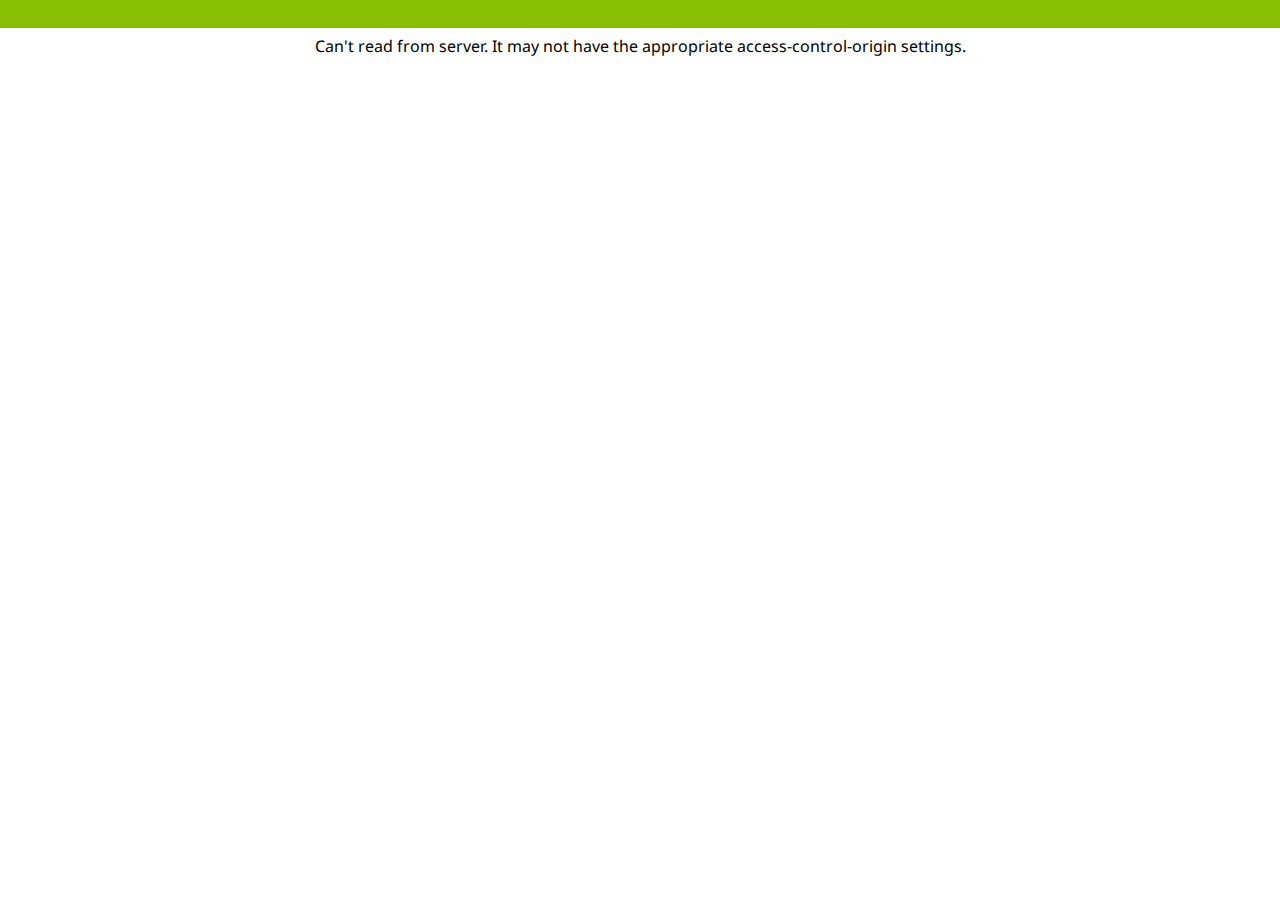
<file: src/main/webapp/docs/index.html>
<!DOCTYPE html>
<html>
<head>
  <title>Swagger UI</title>
  <link href='https://fonts.googleapis.com/css?family=Droid+Sans:400,700' rel='stylesheet' type='text/css'/>
  <link href='css/highlight.default.css' media='screen' rel='stylesheet' type='text/css'/>
  <link href='css/screen.css' media='screen' rel='stylesheet' type='text/css'/>
  <script type="text/javascript" src="lib/shred.bundle.js"></script>
  <script src='lib/jquery-1.8.0.min.js' type='text/javascript'></script>
  <script src='lib/jquery.slideto.min.js' type='text/javascript'></script>
  <script src='lib/jquery.wiggle.min.js' type='text/javascript'></script>
  <script src='lib/jquery.ba-bbq.min.js' type='text/javascript'></script>
  <script src='lib/handlebars-1.0.0.js' type='text/javascript'></script>
  <script src='lib/underscore-min.js' type='text/javascript'></script>
  <script src='lib/backbone-min.js' type='text/javascript'></script>
  <script src='lib/swagger.js' type='text/javascript'></script>
  <script src='swagger-ui.js' type='text/javascript'></script>
  <script src='lib/highlight.7.3.pack.js' type='text/javascript'></script>
  <script type="text/javascript">
    $(function () {
      window.swaggerUi = new SwaggerUi({
      url: "http://localhost:8080/api/api-docs",
      dom_id: "swagger-ui-container",
      supportedSubmitMethods: ['get', 'post', 'put', 'delete'],
      onComplete: function(swaggerApi, swaggerUi){
        log("Loaded SwaggerUI")
        $('pre code').each(function(i, e) {hljs.highlightBlock(e)});
      },
      onFailure: function(data) {
        log("Unable to Load SwaggerUI");
      },
      docExpansion: "none"
    });

    $('#input_apiKey').change(function() {
      var key = $('#input_apiKey')[0].value;
      log("key: " + key);
      if(key && key.trim() != "") {
        log("added key " + key);
        window.authorizations.add("key", new ApiKeyAuthorization("api_key", key, "query"));
      }
    })
    window.swaggerUi.load();
  });

  </script>
</head>

<body>
<div id='header'>
</div>

<div id="message-bar" class="swagger-ui-wrap">
  &nbsp;
</div>

<div id="swagger-ui-container" class="swagger-ui-wrap">

</div>

</body>

</html>
</file>
<file: src/main/webapp/docs/css/highlight.default.css>
/*

Original style from softwaremaniacs.org (c) Ivan Sagalaev <Maniac@SoftwareManiacs.Org>

*/

pre code {
  display: block; padding: 0.5em;
  background: #F0F0F0;
}

pre code,
pre .subst,
pre .tag .title,
pre .lisp .title,
pre .clojure .built_in,
pre .nginx .title {
  color: black;
}

pre .string,
pre .title,
pre .constant,
pre .parent,
pre .tag .value,
pre .rules .value,
pre .rules .value .number,
pre .preprocessor,
pre .ruby .symbol,
pre .ruby .symbol .string,
pre .aggregate,
pre .template_tag,
pre .django .variable,
pre .smalltalk .class,
pre .addition,
pre .flow,
pre .stream,
pre .bash .variable,
pre .apache .tag,
pre .apache .cbracket,
pre .tex .command,
pre .tex .special,
pre .erlang_repl .function_or_atom,
pre .markdown .header {
  color: #800;
}

pre .comment,
pre .annotation,
pre .template_comment,
pre .diff .header,
pre .chunk,
pre .markdown .blockquote {
  color: #888;
}

pre .number,
pre .date,
pre .regexp,
pre .literal,
pre .smalltalk .symbol,
pre .smalltalk .char,
pre .go .constant,
pre .change,
pre .markdown .bullet,
pre .markdown .link_url {
  color: #080;
}

pre .label,
pre .javadoc,
pre .ruby .string,
pre .decorator,
pre .filter .argument,
pre .localvars,
pre .array,
pre .attr_selector,
pre .important,
pre .pseudo,
pre .pi,
pre .doctype,
pre .deletion,
pre .envvar,
pre .shebang,
pre .apache .sqbracket,
pre .nginx .built_in,
pre .tex .formula,
pre .erlang_repl .reserved,
pre .prompt,
pre .markdown .link_label,
pre .vhdl .attribute,
pre .clojure .attribute,
pre .coffeescript .property {
  color: #88F
}

pre .keyword,
pre .id,
pre .phpdoc,
pre .title,
pre .built_in,
pre .aggregate,
pre .css .tag,
pre .javadoctag,
pre .phpdoc,
pre .yardoctag,
pre .smalltalk .class,
pre .winutils,
pre .bash .variable,
pre .apache .tag,
pre .go .typename,
pre .tex .command,
pre .markdown .strong,
pre .request,
pre .status {
  font-weight: bold;
}

pre .markdown .emphasis {
  font-style: italic;
}

pre .nginx .built_in {
  font-weight: normal;
}

pre .coffeescript .javascript,
pre .javascript .xml,
pre .tex .formula,
pre .xml .javascript,
pre .xml .vbscript,
pre .xml .css,
pre .xml .cdata {
  opacity: 0.5;
}
</file>
<file: src/main/webapp/docs/css/screen.css>
/* http://meyerweb.com/eric/tools/css/reset/ v2.0 | 20110126 */
html,
body,
div,
span,
applet,
object,
iframe,
h1,
h2,
h3,
h4,
h5,
h6,
p,
blockquote,
pre,
a,
abbr,
acronym,
address,
big,
cite,
code,
del,
dfn,
em,
img,
ins,
kbd,
q,
s,
samp,
small,
strike,
strong,
sub,
sup,
tt,
var,
b,
u,
i,
center,
dl,
dt,
dd,
ol,
ul,
li,
fieldset,
form,
label,
legend,
table,
caption,
tbody,
tfoot,
thead,
tr,
th,
td,
article,
aside,
canvas,
details,
embed,
figure,
figcaption,
footer,
header,
hgroup,
menu,
nav,
output,
ruby,
section,
summary,
time,
mark,
audio,
video {
  margin: 0;
  padding: 0;
  border: 0;
  font-size: 100%;
  font: inherit;
  vertical-align: baseline;
}
/* HTML5 display-role reset for older browsers */
article,
aside,
details,
figcaption,
figure,
footer,
header,
hgroup,
menu,
nav,
section {
  display: block;
}
body {
  line-height: 1;
}
ol,
ul {
  list-style: none;
}
blockquote,
q {
  quotes: none;
}
blockquote:before,
blockquote:after,
q:before,
q:after {
  content: '';
  content: none;
}
table {
  border-collapse: collapse;
  border-spacing: 0;
}
.swagger-ui-wrap {
  line-height: 1;
  font-family: "Droid Sans", sans-serif;
  max-width: 960px;
  margin-left: auto;
  margin-right: auto;
}
.swagger-ui-wrap b,
.swagger-ui-wrap strong {
  font-family: "Droid Sans", sans-serif;
  font-weight: bold;
}
.swagger-ui-wrap q,
.swagger-ui-wrap blockquote {
  quotes: none;
}
.swagger-ui-wrap p {
  line-height: 1.4em;
  padding: 0 0 10px;
  color: #333333;
}
.swagger-ui-wrap q:before,
.swagger-ui-wrap q:after,
.swagger-ui-wrap blockquote:before,
.swagger-ui-wrap blockquote:after {
  content: none;
}
.swagger-ui-wrap .heading_with_menu h1,
.swagger-ui-wrap .heading_with_menu h2,
.swagger-ui-wrap .heading_with_menu h3,
.swagger-ui-wrap .heading_with_menu h4,
.swagger-ui-wrap .heading_with_menu h5,
.swagger-ui-wrap .heading_with_menu h6 {
  display: block;
  clear: none;
  float: left;
  -moz-box-sizing: border-box;
  -webkit-box-sizing: border-box;
  -ms-box-sizing: border-box;
  box-sizing: border-box;
  width: 60%;
}
.swagger-ui-wrap table {
  border-collapse: collapse;
  border-spacing: 0;
}
.swagger-ui-wrap table thead tr th {
  padding: 5px;
  font-size: 0.9em;
  color: #666666;
  border-bottom: 1px solid #999999;
}
.swagger-ui-wrap table tbody tr:last-child td {
  border-bottom: none;
}
.swagger-ui-wrap table tbody tr.offset {
  background-color: #f0f0f0;
}
.swagger-ui-wrap table tbody tr td {
  padding: 6px;
  font-size: 0.9em;
  border-bottom: 1px solid #cccccc;
  vertical-align: top;
  line-height: 1.3em;
}
.swagger-ui-wrap ol {
  margin: 0px 0 10px;
  padding: 0 0 0 18px;
  list-style-type: decimal;
}
.swagger-ui-wrap ol li {
  padding: 5px 0px;
  font-size: 0.9em;
  color: #333333;
}
.swagger-ui-wrap ol,
.swagger-ui-wrap ul {
  list-style: none;
}
.swagger-ui-wrap h1 a,
.swagger-ui-wrap h2 a,
.swagger-ui-wrap h3 a,
.swagger-ui-wrap h4 a,
.swagger-ui-wrap h5 a,
.swagger-ui-wrap h6 a {
  text-decoration: none;
}
.swagger-ui-wrap h1 a:hover,
.swagger-ui-wrap h2 a:hover,
.swagger-ui-wrap h3 a:hover,
.swagger-ui-wrap h4 a:hover,
.swagger-ui-wrap h5 a:hover,
.swagger-ui-wrap h6 a:hover {
  text-decoration: underline;
}
.swagger-ui-wrap h1 span.divider,
.swagger-ui-wrap h2 span.divider,
.swagger-ui-wrap h3 span.divider,
.swagger-ui-wrap h4 span.divider,
.swagger-ui-wrap h5 span.divider,
.swagger-ui-wrap h6 span.divider {
  color: #aaaaaa;
}
.swagger-ui-wrap a {
  color: #547f00;
}
.swagger-ui-wrap a img {
  border: none;
}
.swagger-ui-wrap article,
.swagger-ui-wrap aside,
.swagger-ui-wrap details,
.swagger-ui-wrap figcaption,
.swagger-ui-wrap figure,
.swagger-ui-wrap footer,
.swagger-ui-wrap header,
.swagger-ui-wrap hgroup,
.swagger-ui-wrap menu,
.swagger-ui-wrap nav,
.swagger-ui-wrap section,
.swagger-ui-wrap summary {
  display: block;
}
.swagger-ui-wrap pre {
  font-family: "Anonymous Pro", "Menlo", "Consolas", "Bitstream Vera Sans Mono", "Courier New", monospace;
  background-color: #fcf6db;
  border: 1px solid #e5e0c6;
  padding: 10px;
}
.swagger-ui-wrap pre code {
  line-height: 1.6em;
  background: none;
}
.swagger-ui-wrap .content > .content-type > div > label {
  clear: both;
  display: block;
  color: #0F6AB4;
  font-size: 1.1em;
  margin: 0;
  padding: 15px 0 5px;
}
.swagger-ui-wrap .content pre {
  font-size: 12px;
  margin-top: 5px;
  padding: 5px;
}
.swagger-ui-wrap .icon-btn {
  cursor: pointer;
}
.swagger-ui-wrap .info_title {
  padding-bottom: 10px;
  font-weight: bold;
  font-size: 25px;
}
.swagger-ui-wrap p.big,
.swagger-ui-wrap div.big p {
  font-size: 1em;
  margin-bottom: 10px;
}
.swagger-ui-wrap form.fullwidth ol li.string input,
.swagger-ui-wrap form.fullwidth ol li.url input,
.swagger-ui-wrap form.fullwidth ol li.text textarea,
.swagger-ui-wrap form.fullwidth ol li.numeric input {
  width: 500px !important;
}
.swagger-ui-wrap .info_license {
  padding-bottom: 5px;
}
.swagger-ui-wrap .info_tos {
  padding-bottom: 5px;
}
.swagger-ui-wrap .message-fail {
  color: #cc0000;
}
.swagger-ui-wrap .info_contact {
  padding-bottom: 5px;
}
.swagger-ui-wrap .info_description {
  padding-bottom: 10px;
  font-size: 15px;
}
.swagger-ui-wrap .markdown ol li,
.swagger-ui-wrap .markdown ul li {
  padding: 3px 0px;
  line-height: 1.4em;
  color: #333333;
}
.swagger-ui-wrap form.formtastic fieldset.inputs ol li.string input,
.swagger-ui-wrap form.formtastic fieldset.inputs ol li.url input,
.swagger-ui-wrap form.formtastic fieldset.inputs ol li.numeric input {
  display: block;
  padding: 4px;
  width: auto;
  clear: both;
}
.swagger-ui-wrap form.formtastic fieldset.inputs ol li.string input.title,
.swagger-ui-wrap form.formtastic fieldset.inputs ol li.url input.title,
.swagger-ui-wrap form.formtastic fieldset.inputs ol li.numeric input.title {
  font-size: 1.3em;
}
.swagger-ui-wrap table.fullwidth {
  width: 100%;
}
.swagger-ui-wrap .model-signature {
  font-family: "Droid Sans", sans-serif;
  font-size: 1em;
  line-height: 1.5em;
}
.swagger-ui-wrap .model-signature .signature-nav a {
  text-decoration: none;
  color: #AAA;
}
.swagger-ui-wrap .model-signature .signature-nav a:hover {
  text-decoration: underline;
  color: black;
}
.swagger-ui-wrap .model-signature .signature-nav .selected {
  color: black;
  text-decoration: none;
}
.swagger-ui-wrap .model-signature .propType {
  color: #5555aa;
}
.swagger-ui-wrap .model-signature pre:hover {
  background-color: #ffffdd;
}
.swagger-ui-wrap .model-signature pre {
  font-size: .85em;
  line-height: 1.2em;
  overflow: auto;
  max-height: 200px;
  cursor: pointer;
}
.swagger-ui-wrap .model-signature ul.signature-nav {
  display: block;
  margin: 0;
  padding: 0;
}
.swagger-ui-wrap .model-signature ul.signature-nav li:last-child {
  padding-right: 0;
  border-right: none;
}
.swagger-ui-wrap .model-signature ul.signature-nav li {
  float: left;
  margin: 0 5px 5px 0;
  padding: 2px 5px 2px 0;
  border-right: 1px solid #ddd;
}
.swagger-ui-wrap .model-signature .propOpt {
  color: #555;
}
.swagger-ui-wrap .model-signature .snippet small {
  font-size: 0.75em;
}
.swagger-ui-wrap .model-signature .propOptKey {
  font-style: italic;
}
.swagger-ui-wrap .model-signature .description .strong {
  font-weight: bold;
  color: #000;
  font-size: .9em;
}
.swagger-ui-wrap .model-signature .description div {
  font-size: 0.9em;
  line-height: 1.5em;
  margin-left: 1em;
}
.swagger-ui-wrap .model-signature .description .stronger {
  font-weight: bold;
  color: #000;
}
.swagger-ui-wrap .model-signature .propName {
  font-weight: bold;
}
.swagger-ui-wrap .model-signature .signature-container {
  clear: both;
}
.swagger-ui-wrap .body-textarea {
  width: 300px;
  height: 100px;
  border: 1px solid #aaa;
}
.swagger-ui-wrap .markdown p code,
.swagger-ui-wrap .markdown li code {
  font-family: "Anonymous Pro", "Menlo", "Consolas", "Bitstream Vera Sans Mono", "Courier New", monospace;
  background-color: #f0f0f0;
  color: black;
  padding: 1px 3px;
}
.swagger-ui-wrap .required {
  font-weight: bold;
}
.swagger-ui-wrap input.parameter {
  width: 300px;
  border: 1px solid #aaa;
}
.swagger-ui-wrap h1 {
  color: black;
  font-size: 1.5em;
  line-height: 1.3em;
  padding: 10px 0 10px 0;
  font-family: "Droid Sans", sans-serif;
  font-weight: bold;
}
.swagger-ui-wrap .heading_with_menu {
  float: none;
  clear: both;
  overflow: hidden;
  display: block;
}
.swagger-ui-wrap .heading_with_menu ul {
  display: block;
  clear: none;
  float: right;
  -moz-box-sizing: border-box;
  -webkit-box-sizing: border-box;
  -ms-box-sizing: border-box;
  box-sizing: border-box;
  margin-top: 10px;
}
.swagger-ui-wrap h2 {
  color: black;
  font-size: 1.3em;
  padding: 10px 0 10px 0;
}
.swagger-ui-wrap h2 a {
  color: black;
}
.swagger-ui-wrap h2 span.sub {
  font-size: 0.7em;
  color: #999999;
  font-style: italic;
}
.swagger-ui-wrap h2 span.sub a {
  color: #777777;
}
.swagger-ui-wrap span.weak {
  color: #666666;
}
.swagger-ui-wrap .message-success {
  color: #89BF04;
}
.swagger-ui-wrap caption,
.swagger-ui-wrap th,
.swagger-ui-wrap td {
  text-align: left;
  font-weight: normal;
  vertical-align: middle;
}
.swagger-ui-wrap .code {
  font-family: "Anonymous Pro", "Menlo", "Consolas", "Bitstream Vera Sans Mono", "Courier New", monospace;
}
.swagger-ui-wrap form.formtastic fieldset.inputs ol li.text textarea {
  font-family: "Droid Sans", sans-serif;
  height: 250px;
  padding: 4px;
  display: block;
  clear: both;
}
.swagger-ui-wrap form.formtastic fieldset.inputs ol li.select select {
  display: block;
  clear: both;
}
.swagger-ui-wrap form.formtastic fieldset.inputs ol li.boolean {
  float: none;
  clear: both;
  overflow: hidden;
  display: block;
}
.swagger-ui-wrap form.formtastic fieldset.inputs ol li.boolean label {
  display: block;
  float: left;
  clear: none;
  margin: 0;
  padding: 0;
}
.swagger-ui-wrap form.formtastic fieldset.inputs ol li.boolean input {
  display: block;
  float: left;
  clear: none;
  margin: 0 5px 0 0;
}
.swagger-ui-wrap form.formtastic fieldset.inputs ol li.required label {
  color: black;
}
.swagger-ui-wrap form.formtastic fieldset.inputs ol li label {
  display: block;
  clear: both;
  width: auto;
  padding: 0 0 3px;
  color: #666666;
}
.swagger-ui-wrap form.formtastic fieldset.inputs ol li label abbr {
  padding-left: 3px;
  color: #888888;
}
.swagger-ui-wrap form.formtastic fieldset.inputs ol li p.inline-hints {
  margin-left: 0;
  font-style: italic;
  font-size: 0.9em;
  margin: 0;
}
.swagger-ui-wrap form.formtastic fieldset.buttons {
  margin: 0;
  padding: 0;
}
.swagger-ui-wrap span.blank,
.swagger-ui-wrap span.empty {
  color: #888888;
  font-style: italic;
}
.swagger-ui-wrap .markdown h3 {
  color: #547f00;
}
.swagger-ui-wrap .markdown h4 {
  color: #666666;
}
.swagger-ui-wrap .markdown pre {
  font-family: "Anonymous Pro", "Menlo", "Consolas", "Bitstream Vera Sans Mono", "Courier New", monospace;
  background-color: #fcf6db;
  border: 1px solid #e5e0c6;
  padding: 10px;
  margin: 0 0 10px 0;
}
.swagger-ui-wrap .markdown pre code {
  line-height: 1.6em;
}
.swagger-ui-wrap div.gist {
  margin: 20px 0 25px 0 !important;
}
.swagger-ui-wrap ul#resources {
  font-family: "Droid Sans", sans-serif;
  font-size: 0.9em;
}
.swagger-ui-wrap ul#resources li.resource {
  border-bottom: 1px solid #dddddd;
}
.swagger-ui-wrap ul#resources li.resource:hover div.heading h2 a,
.swagger-ui-wrap ul#resources li.resource.active div.heading h2 a {
  color: black;
}
.swagger-ui-wrap ul#resources li.resource:hover div.heading ul.options li a,
.swagger-ui-wrap ul#resources li.resource.active div.heading ul.options li a {
  color: #555555;
}
.swagger-ui-wrap ul#resources li.resource:last-child {
  border-bottom: none;
}
.swagger-ui-wrap ul#resources li.resource div.heading {
  border: 1px solid transparent;
  float: none;
  clear: both;
  overflow: hidden;
  display: block;
}
.swagger-ui-wrap ul#resources li.resource div.heading ul.options {
  overflow: hidden;
  padding: 0;
  display: block;
  clear: none;
  float: right;
  margin: 14px 10px 0 0;
}
.swagger-ui-wrap ul#resources li.resource div.heading ul.options li {
  float: left;
  clear: none;
  margin: 0;
  padding: 2px 10px;
  border-right: 1px solid #dddddd;
  color: #666666;
  font-size: 0.9em;
}
.swagger-ui-wrap ul#resources li.resource div.heading ul.options li a {
  color: #aaaaaa;
  text-decoration: none;
}
.swagger-ui-wrap ul#resources li.resource div.heading ul.options li a:hover {
  text-decoration: underline;
  color: black;
}
.swagger-ui-wrap ul#resources li.resource div.heading ul.options li a:hover,
.swagger-ui-wrap ul#resources li.resource div.heading ul.options li a:active,
.swagger-ui-wrap ul#resources li.resource div.heading ul.options li a.active {
  text-decoration: underline;
}
.swagger-ui-wrap ul#resources li.resource div.heading ul.options li:first-child,
.swagger-ui-wrap ul#resources li.resource div.heading ul.options li.first {
  padding-left: 0;
}
.swagger-ui-wrap ul#resources li.resource div.heading ul.options li:last-child,
.swagger-ui-wrap ul#resources li.resource div.heading ul.options li.last {
  padding-right: 0;
  border-right: none;
}
.swagger-ui-wrap ul#resources li.resource div.heading ul.options:first-child,
.swagger-ui-wrap ul#resources li.resource div.heading ul.options.first {
  padding-left: 0;
}
.swagger-ui-wrap ul#resources li.resource div.heading h2 {
  color: #999999;
  padding-left: 0;
  display: block;
  clear: none;
  float: left;
  font-family: "Droid Sans", sans-serif;
  font-weight: bold;
}
.swagger-ui-wrap ul#resources li.resource div.heading h2 a {
  color: #999999;
}
.swagger-ui-wrap ul#resources li.resource div.heading h2 a:hover {
  color: black;
}
.swagger-ui-wrap ul#resources li.resource ul.endpoints li.endpoint ul.operations li.operation {
  float: none;
  clear: both;
  overflow: hidden;
  display: block;
  margin: 0 0 10px;
  padding: 0;
}
.swagger-ui-wrap ul#resources li.resource ul.endpoints li.endpoint ul.operations li.operation div.heading {
  float: none;
  clear: both;
  overflow: hidden;
  display: block;
  margin: 0;
  padding: 0;
}
.swagger-ui-wrap ul#resources li.resource ul.endpoints li.endpoint ul.operations li.operation div.heading h3 {
  display: block;
  clear: none;
  float: left;
  width: auto;
  margin: 0;
  padding: 0;
  line-height: 1.1em;
  color: black;
}
.swagger-ui-wrap ul#resources li.resource ul.endpoints li.endpoint ul.operations li.operation div.heading h3 span.path {
  padding-left: 10px;
}
.swagger-ui-wrap ul#resources li.resource ul.endpoints li.endpoint ul.operations li.operation div.heading h3 span.path a {
  color: black;
  text-decoration: none;
}
.swagger-ui-wrap ul#resources li.resource ul.endpoints li.endpoint ul.operations li.operation div.heading h3 span.path a:hover {
  text-decoration: underline;
}
.swagger-ui-wrap ul#resources li.resource ul.endpoints li.endpoint ul.operations li.operation div.heading h3 span.http_method a {
  text-transform: uppercase;
  text-decoration: none;
  color: white;
  display: inline-block;
  width: 50px;
  font-size: 0.7em;
  text-align: center;
  padding: 7px 0 4px;
  -moz-border-radius: 2px;
  -webkit-border-radius: 2px;
  -o-border-radius: 2px;
  -ms-border-radius: 2px;
  -khtml-border-radius: 2px;
  border-radius: 2px;
}
.swagger-ui-wrap ul#resources li.resource ul.endpoints li.endpoint ul.operations li.operation div.heading h3 span {
  margin: 0;
  padding: 0;
}
.swagger-ui-wrap ul#resources li.resource ul.endpoints li.endpoint ul.operations li.operation div.heading ul.options {
  overflow: hidden;
  padding: 0;
  display: block;
  clear: none;
  float: right;
  margin: 6px 10px 0 0;
}
.swagger-ui-wrap ul#resources li.resource ul.endpoints li.endpoint ul.operations li.operation div.heading ul.options li {
  float: left;
  clear: none;
  margin: 0;
  padding: 2px 10px;
  font-size: 0.9em;
}
.swagger-ui-wrap ul#resources li.resource ul.endpoints li.endpoint ul.operations li.operation div.heading ul.options li a {
  text-decoration: none;
}
.swagger-ui-wrap ul#resources li.resource ul.endpoints li.endpoint ul.operations li.operation div.content {
  border-top: none;
  padding: 10px;
  -moz-border-radius-bottomleft: 6px;
  -webkit-border-bottom-left-radius: 6px;
  -o-border-bottom-left-radius: 6px;
  -ms-border-bottom-left-radius: 6px;
  -khtml-border-bottom-left-radius: 6px;
  border-bottom-left-radius: 6px;
  -moz-border-radius-bottomright: 6px;
  -webkit-border-bottom-right-radius: 6px;
  -o-border-bottom-right-radius: 6px;
  -ms-border-bottom-right-radius: 6px;
  -khtml-border-bottom-right-radius: 6px;
  border-bottom-right-radius: 6px;
  margin: 0 0 20px;
}
.swagger-ui-wrap ul#resources li.resource ul.endpoints li.endpoint ul.operations li.operation div.content h4 {
  font-size: 1.1em;
  margin: 0;
  padding: 15px 0 5px;
}
.swagger-ui-wrap ul#resources li.resource ul.endpoints li.endpoint ul.operations li.operation div.content div.sandbox_header {
  float: none;
  clear: both;
  overflow: hidden;
  display: block;
}
.swagger-ui-wrap ul#resources li.resource ul.endpoints li.endpoint ul.operations li.operation div.content div.sandbox_header a {
  padding: 4px 0 0 10px;
  display: inline-block;
  font-size: 0.9em;
}
.swagger-ui-wrap ul#resources li.resource ul.endpoints li.endpoint ul.operations li.operation div.content div.sandbox_header img {
  display: block;
  clear: none;
  float: right;
}
.swagger-ui-wrap ul#resources li.resource ul.endpoints li.endpoint ul.operations li.operation div.content div.sandbox_header input.submit {
  display: block;
  clear: none;
  float: left;
  padding: 6px 8px;
}
.swagger-ui-wrap ul#resources li.resource ul.endpoints li.endpoint ul.operations li.operation div.content form input[type='text'].error {
  outline: 2px solid black;
  outline-color: #cc0000;
}
.swagger-ui-wrap ul#resources li.resource ul.endpoints li.endpoint ul.operations li.operation div.content div.response div.block pre {
  font-family: "Anonymous Pro", "Menlo", "Consolas", "Bitstream Vera Sans Mono", "Courier New", monospace;
  padding: 10px;
  font-size: 0.9em;
  max-height: 400px;
  overflow-y: auto;
}
.swagger-ui-wrap ul#resources li.resource ul.endpoints li.endpoint ul.operations li.operation.put div.heading {
  background-color: #f9f2e9;
  border: 1px solid #f0e0ca;
}
.swagger-ui-wrap ul#resources li.resource ul.endpoints li.endpoint ul.operations li.operation.put div.heading h3 span.http_method a {
  background-color: #c5862b;
}
.swagger-ui-wrap ul#resources li.resource ul.endpoints li.endpoint ul.operations li.operation.put div.heading ul.options li {
  border-right: 1px solid #dddddd;
  border-right-color: #f0e0ca;
  color: #c5862b;
}
.swagger-ui-wrap ul#resources li.resource ul.endpoints li.endpoint ul.operations li.operation.put div.heading ul.options li a {
  color: #c5862b;
}
.swagger-ui-wrap ul#resources li.resource ul.endpoints li.endpoint ul.operations li.operation.put div.content {
  background-color: #faf5ee;
  border: 1px solid #f0e0ca;
}
.swagger-ui-wrap ul#resources li.resource ul.endpoints li.endpoint ul.operations li.operation.put div.content h4 {
  color: #c5862b;
}
.swagger-ui-wrap ul#resources li.resource ul.endpoints li.endpoint ul.operations li.operation.put div.content div.sandbox_header a {
  color: #dcb67f;
}
.swagger-ui-wrap ul#resources li.resource ul.endpoints li.endpoint ul.operations li.operation.head div.heading {
  background-color: #fcffcd;
  border: 1px solid black;
  border-color: #ffd20f;
}
.swagger-ui-wrap ul#resources li.resource ul.endpoints li.endpoint ul.operations li.operation.head div.heading h3 span.http_method a {
  text-transform: uppercase;
  background-color: #ffd20f;
}
.swagger-ui-wrap ul#resources li.resource ul.endpoints li.endpoint ul.operations li.operation.head div.heading ul.options li {
  border-right: 1px solid #dddddd;
  border-right-color: #ffd20f;
  color: #ffd20f;
}
.swagger-ui-wrap ul#resources li.resource ul.endpoints li.endpoint ul.operations li.operation.head div.heading ul.options li a {
  color: #ffd20f;
}
.swagger-ui-wrap ul#resources li.resource ul.endpoints li.endpoint ul.operations li.operation.head div.content {
  background-color: #fcffcd;
  border: 1px solid black;
  border-color: #ffd20f;
}
.swagger-ui-wrap ul#resources li.resource ul.endpoints li.endpoint ul.operations li.operation.head div.content h4 {
  color: #ffd20f;
}
.swagger-ui-wrap ul#resources li.resource ul.endpoints li.endpoint ul.operations li.operation.head div.content div.sandbox_header a {
  color: #6fc992;
}
.swagger-ui-wrap ul#resources li.resource ul.endpoints li.endpoint ul.operations li.operation.delete div.heading {
  background-color: #f5e8e8;
  border: 1px solid #e8c6c7;
}
.swagger-ui-wrap ul#resources li.resource ul.endpoints li.endpoint ul.operations li.operation.delete div.heading h3 span.http_method a {
  text-transform: uppercase;
  background-color: #a41e22;
}
.swagger-ui-wrap ul#resources li.resource ul.endpoints li.endpoint ul.operations li.operation.delete div.heading ul.options li {
  border-right: 1px solid #dddddd;
  border-right-color: #e8c6c7;
  color: #a41e22;
}
.swagger-ui-wrap ul#resources li.resource ul.endpoints li.endpoint ul.operations li.operation.delete div.heading ul.options li a {
  color: #a41e22;
}
.swagger-ui-wrap ul#resources li.resource ul.endpoints li.endpoint ul.operations li.operation.delete div.content {
  background-color: #f7eded;
  border: 1px solid #e8c6c7;
}
.swagger-ui-wrap ul#resources li.resource ul.endpoints li.endpoint ul.operations li.operation.delete div.content h4 {
  color: #a41e22;
}
.swagger-ui-wrap ul#resources li.resource ul.endpoints li.endpoint ul.operations li.operation.delete div.content div.sandbox_header a {
  color: #c8787a;
}
.swagger-ui-wrap ul#resources li.resource ul.endpoints li.endpoint ul.operations li.operation.post div.heading {
  background-color: #e7f6ec;
  border: 1px solid #c3e8d1;
}
.swagger-ui-wrap ul#resources li.resource ul.endpoints li.endpoint ul.operations li.operation.post div.heading h3 span.http_method a {
  background-color: #10a54a;
}
.swagger-ui-wrap ul#resources li.resource ul.endpoints li.endpoint ul.operations li.operation.post div.heading ul.options li {
  border-right: 1px solid #dddddd;
  border-right-color: #c3e8d1;
  color: #10a54a;
}
.swagger-ui-wrap ul#resources li.resource ul.endpoints li.endpoint ul.operations li.operation.post div.heading ul.options li a {
  color: #10a54a;
}
.swagger-ui-wrap ul#resources li.resource ul.endpoints li.endpoint ul.operations li.operation.post div.content {
  background-color: #ebf7f0;
  border: 1px solid #c3e8d1;
}
.swagger-ui-wrap ul#resources li.resource ul.endpoints li.endpoint ul.operations li.operation.post div.content h4 {
  color: #10a54a;
}
.swagger-ui-wrap ul#resources li.resource ul.endpoints li.endpoint ul.operations li.operation.post div.content div.sandbox_header a {
  color: #6fc992;
}
.swagger-ui-wrap ul#resources li.resource ul.endpoints li.endpoint ul.operations li.operation.patch div.heading {
  background-color: #FCE9E3;
  border: 1px solid #F5D5C3;
}
.swagger-ui-wrap ul#resources li.resource ul.endpoints li.endpoint ul.operations li.operation.patch div.heading h3 span.http_method a {
  background-color: #D38042;
}
.swagger-ui-wrap ul#resources li.resource ul.endpoints li.endpoint ul.operations li.operation.patch div.heading ul.options li {
  border-right: 1px solid #dddddd;
  border-right-color: #f0cecb;
  color: #D38042;
}
.swagger-ui-wrap ul#resources li.resource ul.endpoints li.endpoint ul.operations li.operation.patch div.heading ul.options li a {
  color: #D38042;
}
.swagger-ui-wrap ul#resources li.resource ul.endpoints li.endpoint ul.operations li.operation.patch div.content {
  background-color: #faf0ef;
  border: 1px solid #f0cecb;
}
.swagger-ui-wrap ul#resources li.resource ul.endpoints li.endpoint ul.operations li.operation.patch div.content h4 {
  color: #D38042;
}
.swagger-ui-wrap ul#resources li.resource ul.endpoints li.endpoint ul.operations li.operation.patch div.content div.sandbox_header a {
  color: #dcb67f;
}
.swagger-ui-wrap ul#resources li.resource ul.endpoints li.endpoint ul.operations li.operation.get div.heading {
  background-color: #e7f0f7;
  border: 1px solid #c3d9ec;
}
.swagger-ui-wrap ul#resources li.resource ul.endpoints li.endpoint ul.operations li.operation.get div.heading h3 span.http_method a {
  background-color: #0f6ab4;
}
.swagger-ui-wrap ul#resources li.resource ul.endpoints li.endpoint ul.operations li.operation.get div.heading ul.options li {
  border-right: 1px solid #dddddd;
  border-right-color: #c3d9ec;
  color: #0f6ab4;
}
.swagger-ui-wrap ul#resources li.resource ul.endpoints li.endpoint ul.operations li.operation.get div.heading ul.options li a {
  color: #0f6ab4;
}
.swagger-ui-wrap ul#resources li.resource ul.endpoints li.endpoint ul.operations li.operation.get div.content {
  background-color: #ebf3f9;
  border: 1px solid #c3d9ec;
}
.swagger-ui-wrap ul#resources li.resource ul.endpoints li.endpoint ul.operations li.operation.get div.content h4 {
  color: #0f6ab4;
}
.swagger-ui-wrap ul#resources li.resource ul.endpoints li.endpoint ul.operations li.operation.get div.content div.sandbox_header a {
  color: #6fa5d2;
}
.swagger-ui-wrap ul#resources li.resource ul.endpoints li.endpoint ul.operations li.operation.get div.content,
.swagger-ui-wrap ul#resources li.resource ul.endpoints li.endpoint ul.operations li.operation.post div.content,
.swagger-ui-wrap ul#resources li.resource ul.endpoints li.endpoint ul.operations li.operation.head div.content,
.swagger-ui-wrap ul#resources li.resource ul.endpoints li.endpoint ul.operations li.operation.put div.content,
.swagger-ui-wrap ul#resources li.resource ul.endpoints li.endpoint ul.operations li.operation.patch div.content,
.swagger-ui-wrap ul#resources li.resource ul.endpoints li.endpoint ul.operations li.operation.delete div.content {
  border-top: none;
}
.swagger-ui-wrap ul#resources li.resource ul.endpoints li.endpoint ul.operations li.operation.get div.heading ul.options li:last-child,
.swagger-ui-wrap ul#resources li.resource ul.endpoints li.endpoint ul.operations li.operation.post div.heading ul.options li:last-child,
.swagger-ui-wrap ul#resources li.resource ul.endpoints li.endpoint ul.operations li.operation.head div.heading ul.options li:last-child,
.swagger-ui-wrap ul#resources li.resource ul.endpoints li.endpoint ul.operations li.operation.put div.heading ul.options li:last-child,
.swagger-ui-wrap ul#resources li.resource ul.endpoints li.endpoint ul.operations li.operation.patch div.heading ul.options li:last-child,
.swagger-ui-wrap ul#resources li.resource ul.endpoints li.endpoint ul.operations li.operation.delete div.heading ul.options li:last-child,
.swagger-ui-wrap ul#resources li.resource ul.endpoints li.endpoint ul.operations li.operation.get div.heading ul.options li.last,
.swagger-ui-wrap ul#resources li.resource ul.endpoints li.endpoint ul.operations li.operation.post div.heading ul.options li.last,
.swagger-ui-wrap ul#resources li.resource ul.endpoints li.endpoint ul.operations li.operation.head div.heading ul.options li.last,
.swagger-ui-wrap ul#resources li.resource ul.endpoints li.endpoint ul.operations li.operation.put div.heading ul.options li.last,
.swagger-ui-wrap ul#resources li.resource ul.endpoints li.endpoint ul.operations li.operation.patch div.heading ul.options li.last,
.swagger-ui-wrap ul#resources li.resource ul.endpoints li.endpoint ul.operations li.operation.delete div.heading ul.options li.last {
  padding-right: 0;
  border-right: none;
}
.swagger-ui-wrap ul#resources li.resource ul.endpoints li.endpoint ul.operations ul.options li a:hover,
.swagger-ui-wrap ul#resources li.resource ul.endpoints li.endpoint ul.operations ul.options li a:active,
.swagger-ui-wrap ul#resources li.resource ul.endpoints li.endpoint ul.operations ul.options li a.active {
  text-decoration: underline;
}
.swagger-ui-wrap ul#resources li.resource ul.endpoints li.endpoint ul.operations ul.options li:first-child,
.swagger-ui-wrap ul#resources li.resource ul.endpoints li.endpoint ul.operations ul.options li.first {
  padding-left: 0;
}
.swagger-ui-wrap ul#resources li.resource ul.endpoints li.endpoint ul.operations:first-child,
.swagger-ui-wrap ul#resources li.resource ul.endpoints li.endpoint ul.operations.first {
  padding-left: 0;
}
.swagger-ui-wrap p#colophon {
  margin: 0 15px 40px 15px;
  padding: 10px 0;
  font-size: 0.8em;
  border-top: 1px solid #dddddd;
  font-family: "Droid Sans", sans-serif;
  color: #999999;
  font-style: italic;
}
.swagger-ui-wrap p#colophon a {
  text-decoration: none;
  color: #547f00;
}
.swagger-ui-wrap h3 {
  color: black;
  font-size: 1.1em;
  padding: 10px 0 10px 0;
}
.swagger-ui-wrap .markdown ol,
.swagger-ui-wrap .markdown ul {
  font-family: "Droid Sans", sans-serif;
  margin: 5px 0 10px;
  padding: 0 0 0 18px;
  list-style-type: disc;
}
.swagger-ui-wrap form.form_box {
  background-color: #ebf3f9;
  border: 1px solid #c3d9ec;
  padding: 10px;
}
.swagger-ui-wrap form.form_box label {
  color: #0f6ab4 !important;
}
.swagger-ui-wrap form.form_box input[type=submit] {
  display: block;
  padding: 10px;
}
.swagger-ui-wrap form.form_box p.weak {
  font-size: 0.8em;
}
.swagger-ui-wrap form.form_box p {
  font-size: 0.9em;
  padding: 0 0 15px;
  color: #7e7b6d;
}
.swagger-ui-wrap form.form_box p a {
  color: #646257;
}
.swagger-ui-wrap form.form_box p strong {
  color: black;
}
#header {
  background-color: #89bf04;
  padding: 14px;
}
#header a#logo {
  font-size: 1.5em;
  font-weight: bold;
  text-decoration: none;
  background: transparent url(../images/logo_small.png) no-repeat left center;
  padding: 20px 0 20px 40px;
  color: white;
}
#header form#api_selector {
  display: block;
  clear: none;
  float: right;
}
#header form#api_selector .input {
  display: block;
  clear: none;
  float: left;
  margin: 0 10px 0 0;
}
#header form#api_selector .input input#input_apiKey {
  width: 200px;
}
#header form#api_selector .input input#input_baseUrl {
  width: 400px;
}
#header form#api_selector .input a#explore {
  display: block;
  text-decoration: none;
  font-weight: bold;
  padding: 6px 8px;
  font-size: 0.9em;
  color: white;
  background-color: #547f00;
  -moz-border-radius: 4px;
  -webkit-border-radius: 4px;
  -o-border-radius: 4px;
  -ms-border-radius: 4px;
  -khtml-border-radius: 4px;
  border-radius: 4px;
}
#header form#api_selector .input a#explore:hover {
  background-color: #547f00;
}
#header form#api_selector .input input {
  font-size: 0.9em;
  padding: 3px;
  margin: 0;
}
#content_message {
  margin: 10px 15px;
  font-style: italic;
  color: #999999;
}
#message-bar {
  min-height: 30px;
  text-align: center;
  padding-top: 10px;
}
</file>
